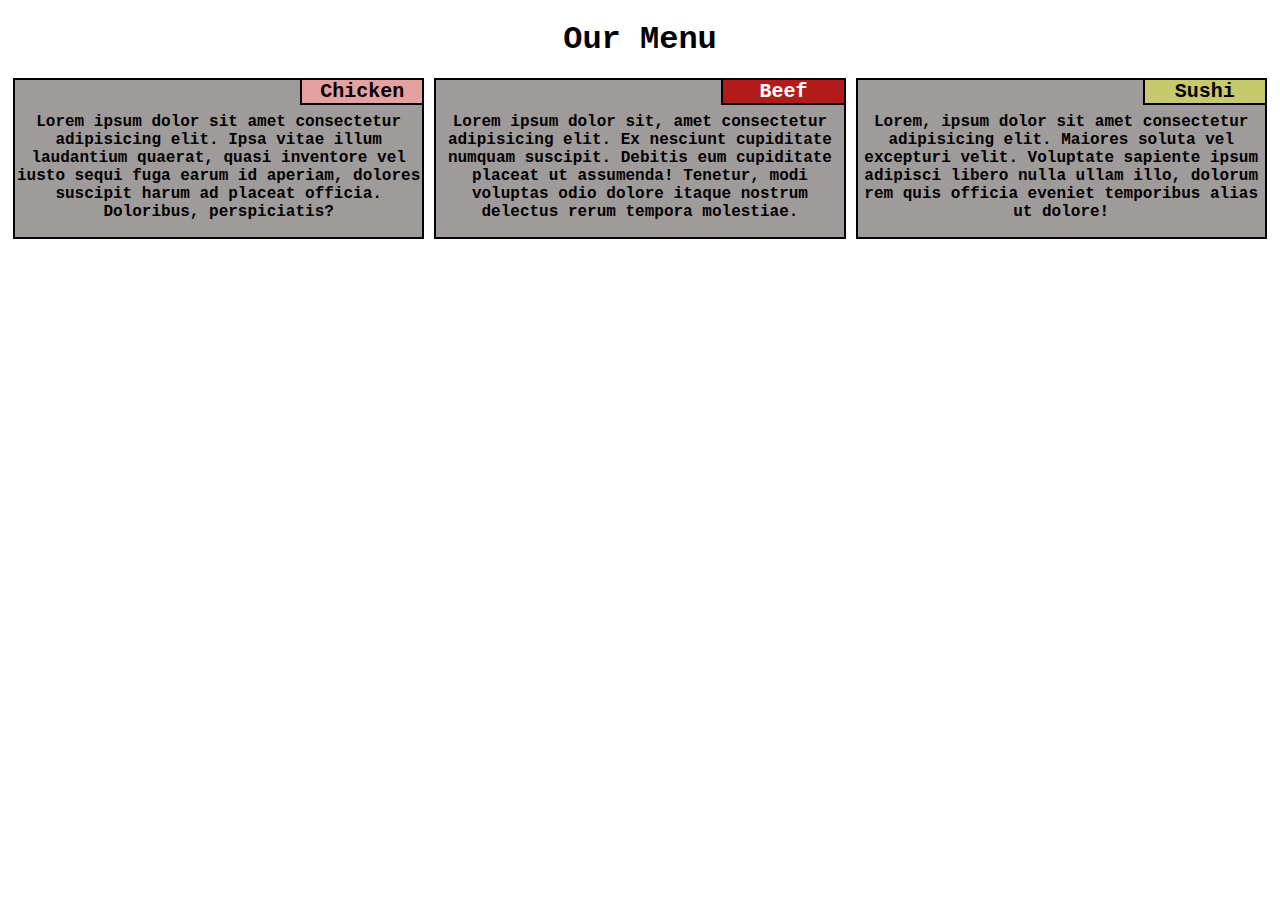
<file: mod2_solution/index.html>
<!DOCTYPE html>
<html>
<head>
<meta charset="utf-8">
<meta name="viewport" content="width=device-width, initial-scale=1">
<link rel="stylesheet" href="./css/css.css">

<title>Assignment Solutionfor Module 2</title>

</head>
<body>
<h1>Our Menu</h1>

<div class="row">
    <div class="col-lg-4 col-md-6 col-sm-12">
      
        <div class="border">
          <h2 id="menu1">Chicken</h2>
          <p>Lorem ipsum dolor sit amet consectetur adipisicing elit. Ipsa vitae illum laudantium quaerat, quasi inventore vel iusto sequi fuga earum id aperiam, dolores suscipit harum ad placeat officia. Doloribus, perspiciatis?</p>
        </div>
      
    </div>

  <div class="col-lg-4 col-md-6 col-sm-12">
    
      <div class="border">
        <h2 id="menu2">Beef</h2>
        <p>Lorem ipsum dolor sit, amet consectetur adipisicing elit. Ex nesciunt cupiditate numquam suscipit. Debitis eum cupiditate placeat ut assumenda! Tenetur, modi voluptas odio dolore itaque nostrum delectus rerum tempora molestiae.</p>
      </div>
  </div>

  <div class="col-lg-4 col-md-12 col-sm-12">
    
      <div class="border">
        <h2 id="menu3">Sushi</h2>
        <p>Lorem, ipsum dolor sit amet consectetur adipisicing elit. Maiores soluta vel excepturi velit. Voluptate sapiente ipsum adipisci libero nulla ullam illo, dolorum rem quis officia eveniet temporibus alias ut dolore!</p>
      </div>
  </div>
    
</div>

</body>
</html>
</file>
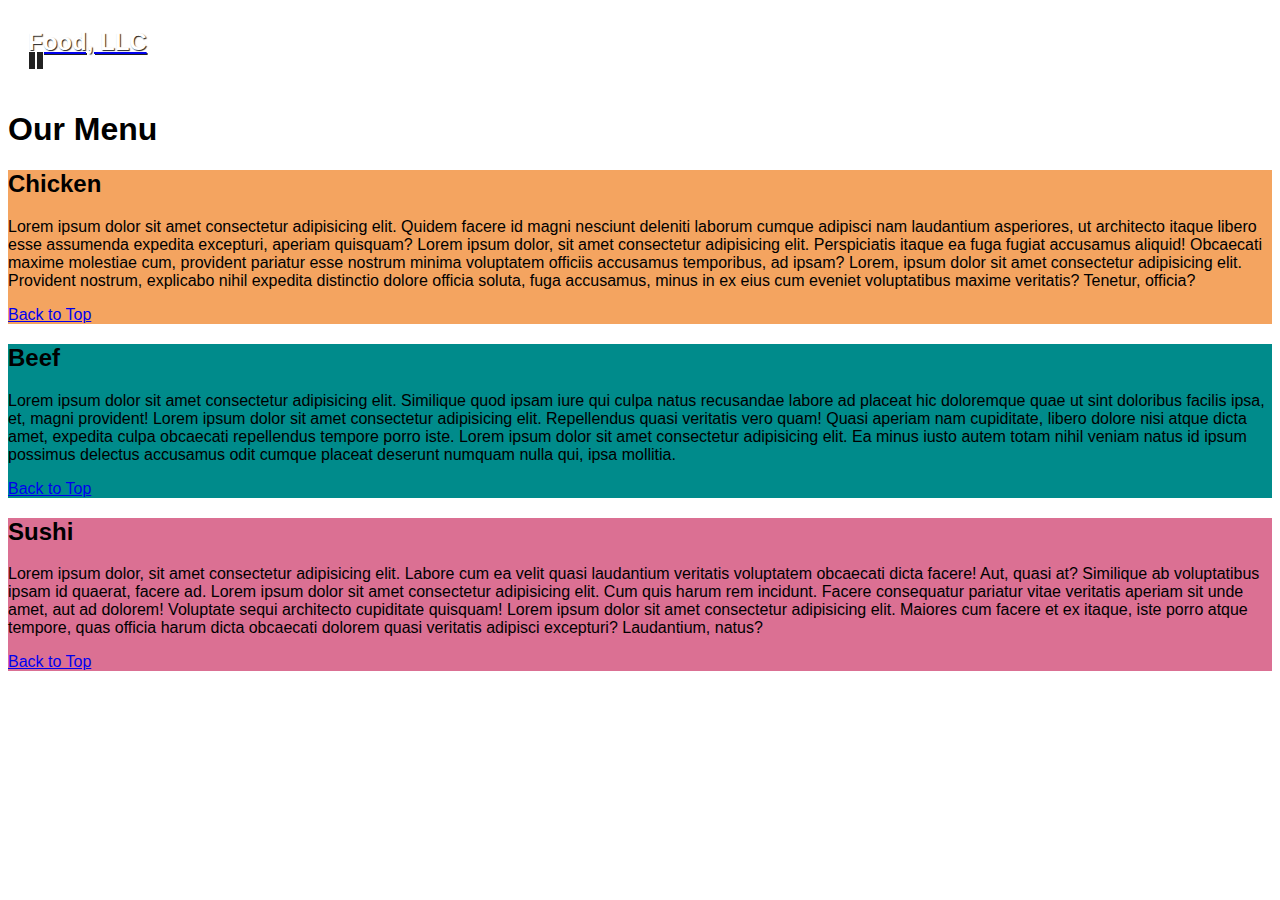
<file: mod3-solution/index.html>
<!doctype html>
<html lang="en">
  <head>
    <!-- Required meta tags -->
    <meta http-equiv="X-UA-Compatible" content="IE=edge">
    <meta name="viewport" content="width=device-width, initial-scale=1">

    <!-- Bootstrap CSS -->
    <link href="https://cdn.jsdelivr.net/npm/bootstrap@5.1.3/dist/css/bootstrap.min.css" rel="stylesheet" integrity="sha384-1BmE4kWBq78iYhFldvKuhfTAU6auU8tT94WrHftjDbrCEXSU1oBoqyl2QvZ6jIW3" crossorigin="anonymous">

    <link rel="stylesheet" href="css/styles.css">

    <title>Assingmente Solution Module 3</title>
  </head>
  <body>
    <header id="top">
        <nav class="navbar navbar-expand-md navbar-dark bg-info">
            <a class="navbar-brand" href="#"><h1>Food, LLC</h1></a>
            
            <button class="navbar-toggler" type="button" data-bs-toggle="collapse" data-bs-target="#navbarTogglerContent" aria-controls="navbarTogglerContent" aria-expanded="false" aria-label="Toggle navigation">
            <span class="navbar-toggler-icon"></span>
            </button>
              
        </nav>
        <div class="collapse navbar-collapse list-color  " id="navbarTogglerContent">
            <ul class="navbar-nav ml-auto mb-2 mb-lg-0 text-center  ">
              <li class="nav-item  ">
                <a class="nav-link  " href="#chicken">Chicken</a>
              </li>
              <li class="nav-item">
                <a class="nav-link  " href="#beef_">Beef</a>
              </li>
              <li class="nav-item">
                <a class="nav-link  " href="#sushi">Sushi</a>
              </li>
            </ul>
          </div>
    </header>    

    <div id="main-content" class="container text-center">
      <div class="page-header mt-4">
        <h1>Our Menu</h1>
      </div>
        <div class="row m-4">
            <div id="chicken" class="col-xs-12 mb-4 p-4">
                <h2>Chicken</h2>
                <p>Lorem ipsum dolor sit amet consectetur adipisicing elit. Quidem facere id magni nesciunt deleniti laborum cumque adipisci nam laudantium asperiores, ut architecto itaque libero esse assumenda expedita excepturi, aperiam quisquam? Lorem ipsum dolor, sit amet consectetur adipisicing elit. Perspiciatis itaque ea fuga fugiat accusamus aliquid! Obcaecati maxime molestiae cum, provident pariatur esse nostrum minima voluptatem officiis accusamus temporibus, ad ipsam? Lorem, ipsum dolor sit amet consectetur adipisicing elit. Provident nostrum, explicabo nihil expedita distinctio dolore officia soluta, fuga accusamus, minus in ex eius cum eveniet voluptatibus maxime veritatis? Tenetur, officia?</p>
                <a href="#top"><p class="text-primary">Back to Top</p></a>

            </div>
            <div id="beef_" class="col-xs-12 mt-4 p-4">
                <h2>Beef</h2>
                <p>Lorem ipsum dolor sit amet consectetur adipisicing elit. Similique quod ipsam iure qui culpa natus recusandae labore ad placeat hic doloremque quae ut sint doloribus facilis ipsa, et, magni provident! Lorem ipsum dolor sit amet consectetur adipisicing elit. Repellendus quasi veritatis vero quam! Quasi aperiam nam cupiditate, libero dolore nisi atque dicta amet, expedita culpa obcaecati repellendus tempore porro iste. Lorem ipsum dolor sit amet consectetur adipisicing elit. Ea minus iusto autem totam nihil veniam natus id ipsum possimus delectus accusamus odit cumque placeat deserunt numquam nulla qui, ipsa mollitia.</p>
                <a href="#top"><p class="text-primary">Back to Top</p></a>

            </div>
            <div id="sushi" class="col-xs-12 mt-4 p-4">
                <h2>Sushi</h2>
                <p>Lorem ipsum dolor, sit amet consectetur adipisicing elit. Labore cum ea velit quasi laudantium veritatis voluptatem obcaecati dicta facere! Aut, quasi at? Similique ab voluptatibus ipsam id quaerat, facere ad. Lorem ipsum dolor sit amet consectetur adipisicing elit. Cum quis harum rem incidunt. Facere consequatur pariatur vitae veritatis aperiam sit unde amet, aut ad dolorem! Voluptate sequi architecto cupiditate quisquam! Lorem ipsum dolor sit amet consectetur adipisicing elit. Maiores cum facere et ex itaque, iste porro atque tempore, quas officia harum dicta obcaecati dolorem quasi veritatis adipisci excepturi? Laudantium, natus?</p>
                <a href="#top"><p class="text-primary">Back to Top</p></a>

            </div>
        </div>
    </div>

<!--
    <script src="https://ajax.googleapis.com/ajax/libs/jquery/3.3.1/jquery.min.js"></script>
-->
    <!-- Optional JavaScript; choose one of the two! -->
    
    <!-- Option 1: Bootstrap Bundle with Popper 
    <script src="https://cdn.jsdelivr.net/npm/bootstrap@5.1.3/dist/js/bootstrap.bundle.min.js" integrity="sha384-ka7Sk0Gln4gmtz2MlQnikT1wXgYsOg+OMhuP+IlRH9sENBO0LRn5q+8nbTov4+1p" crossorigin="anonymous"></script>
    -->
    <!-- Option 2: Separate Popper and Bootstrap JS -->
    
    <script src="https://cdn.jsdelivr.net/npm/@popperjs/core@2.10.2/dist/umd/popper.min.js" integrity="sha384-7+zCNj/IqJ95wo16oMtfsKbZ9ccEh31eOz1HGyDuCQ6wgnyJNSYdrPa03rtR1zdB" crossorigin="anonymous"></script>
    <script src="https://cdn.jsdelivr.net/npm/bootstrap@5.1.3/dist/js/bootstrap.min.js" integrity="sha384-QJHtvGhmr9XOIpI6YVutG+2QOK9T+ZnN4kzFN1RtK3zEFEIsxhlmWl5/YESvpZ13" crossorigin="anonymous"></script>
    
  </body>
</html>
</file>
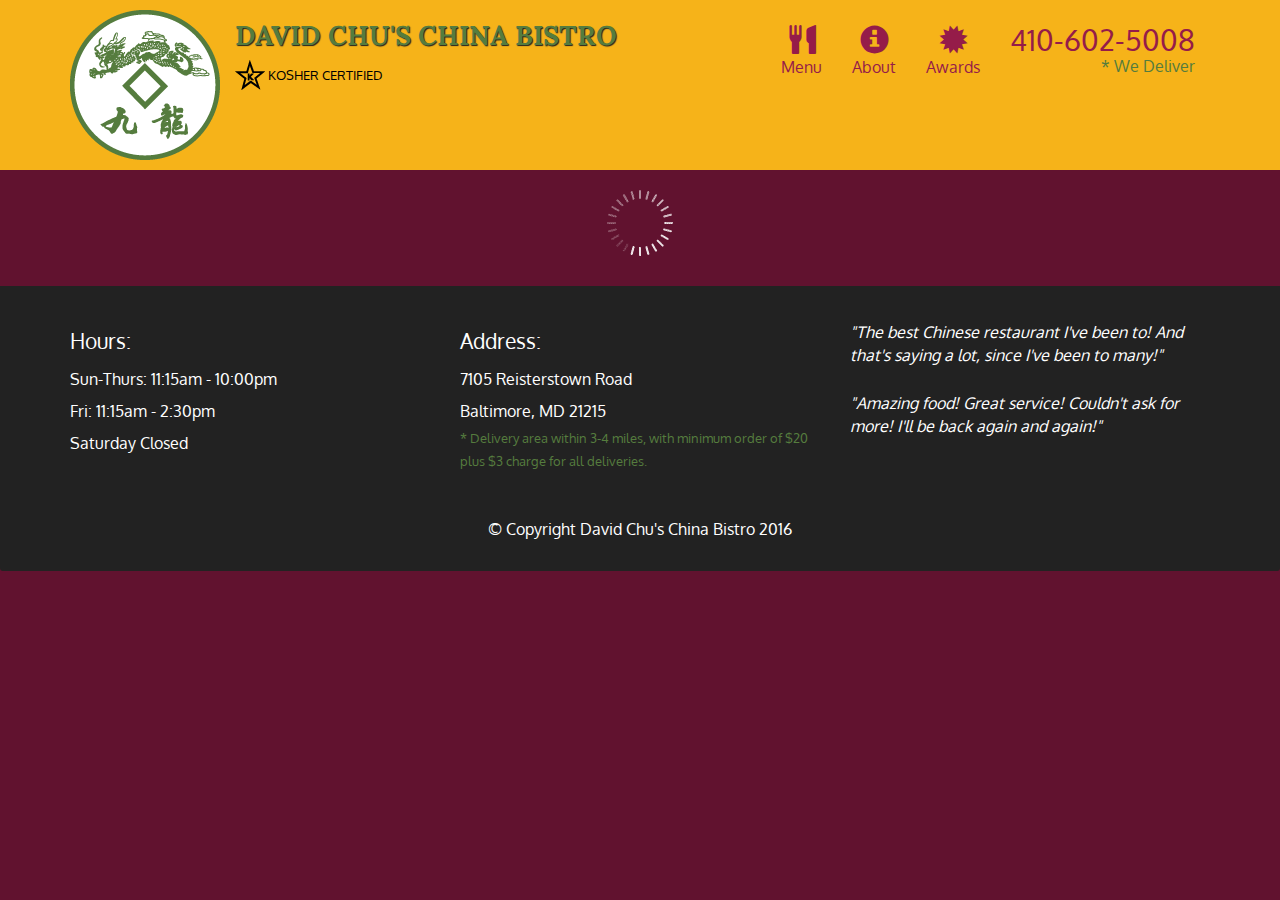
<file: mod5-solution/index.html>
<!doctype html>
<html lang="en">

<head>
    <meta charset="utf-8">
    <meta http-equiv="X-UA-Compatible" content="IE=edge">
    <meta name="viewport" content="width=device-width, initial-scale=1">
    <title>David Chu's China Bistro</title>
    <link rel="stylesheet" href="css/bootstrap.min.css">
    <link rel="stylesheet" href="css/styles.css">
    <link href='https://fonts.googleapis.com/css?family=Oxygen:400,300,700' rel='stylesheet' type='text/css'>
    <link href='https://fonts.googleapis.com/css?family=Lora' rel='stylesheet' type='text/css'>
</head>

<body>
    <header>
        <nav id="header-nav" class="navbar navbar-default">
            <div class="container">
                <div class="navbar-header">
                    <a href="index.html" class="pull-left visible-md visible-lg">
                        <div id="logo-img" alt="Logo image"></div>
                    </a>
                    <div class="navbar-brand">
                        <a href="index.html"><h1>David Chu's China Bistro</h1></a>
                        <p>
                            <img src="images/star-k-logo.png" alt="Kosher certification">
                            <span>Kosher Certified</span>
                        </p>
                    </div>
                    <button id="navbarToggle" type="button" class="navbar-toggle collapsed" data-toggle="collapse" data-target="#collapsable-nav" aria-expanded="false">
                        <span class="sr-only">Toggle navigation</span>
                        <span class="icon-bar"></span>
                        <span class="icon-bar"></span>
                        <span class="icon-bar"></span>
                    </button>
                </div>
                <div id="collapsable-nav" class="collapse navbar-collapse">
                    <ul id="nav-list" class="nav navbar-nav navbar-right">
                        <li id="navHomeButton" class="visible-xs active">
                            <a href="index.html">
                                <span class="glyphicon glyphicon-home"></span> Home</a>
                        </li>
                        <li id="navMenuButton">
                            <a href="#" onclick="$dc.loadMenuCategories();">
                                <span class="glyphicon glyphicon-cutlery"></span>
                                <br class="hidden-xs"> Menu</a>
                        </li>
                        <li>
                            <a href="#">
                                <span class="glyphicon glyphicon-info-sign"></span>
                                <br class="hidden-xs"> About</a>
                        </li>
                        <li>
                            <a href="#">
                                <span class="glyphicon glyphicon-certificate"></span>
                                <br class="hidden-xs"> Awards</a>
                        </li>
                        <li id="phone" class="hidden-xs">
                            <a href="tel:410-602-5008">
                                <span>410-602-5008</span></a>
                            <div>* We Deliver</div>
                        </li>
                    </ul>
                    <!-- #nav-list -->
                </div>
                <!-- .collapse .navbar-collapse -->
            </div>
            <!-- .container -->
        </nav>
        <!-- #header-nav -->
    </header>
    <div id="call-btn" class="visible-xs">
        <a class="btn" href="tel:410-602-5008">
            <span class="glyphicon glyphicon-earphone"></span> 410-602-5008
        </a>
    </div>
    <div id="xs-deliver" class="text-center visible-xs">* We Deliver</div>
    <div id="main-content" class="container"></div>
    <footer class="panel-footer">
        <div class="container">
            <div class="row">
                <section id="hours" class="col-sm-4">
                    <span>Hours:</span>
                    <br> Sun-Thurs: 11:15am - 10:00pm
                    <br> Fri: 11:15am - 2:30pm
                    <br> Saturday Closed
                    <hr class="visible-xs">
                </section>
                <section id="address" class="col-sm-4">
                    <span>Address:</span>
                    <br> 7105 Reisterstown Road
                    <br> Baltimore, MD 21215
                    <p>* Delivery area within 3-4 miles, with minimum order of $20 plus $3 charge for all deliveries.</p>
                    <hr class="visible-xs">
                </section>
                <section id="testimonials" class="col-sm-4">
                    <p>"The best Chinese restaurant I've been to! And that's saying a lot, since I've been to many!"</p>
                    <p>"Amazing food! Great service! Couldn't ask for more! I'll be back again and again!"</p>
                </section>
            </div>
            <div class="text-center">&copy; Copyright David Chu's China Bistro 2016</div>
        </div>
    </footer>
    <!-- jQuery (Bootstrap JS plugins depend on it) -->
    <script src="js/jquery-2.1.4.min.js"></script>
    <script src="js/bootstrap.min.js"></script>
    <script src="js/ajax-utils.js"></script>
    <script src="js/script.js"></script>
</body>

</html>
</file>
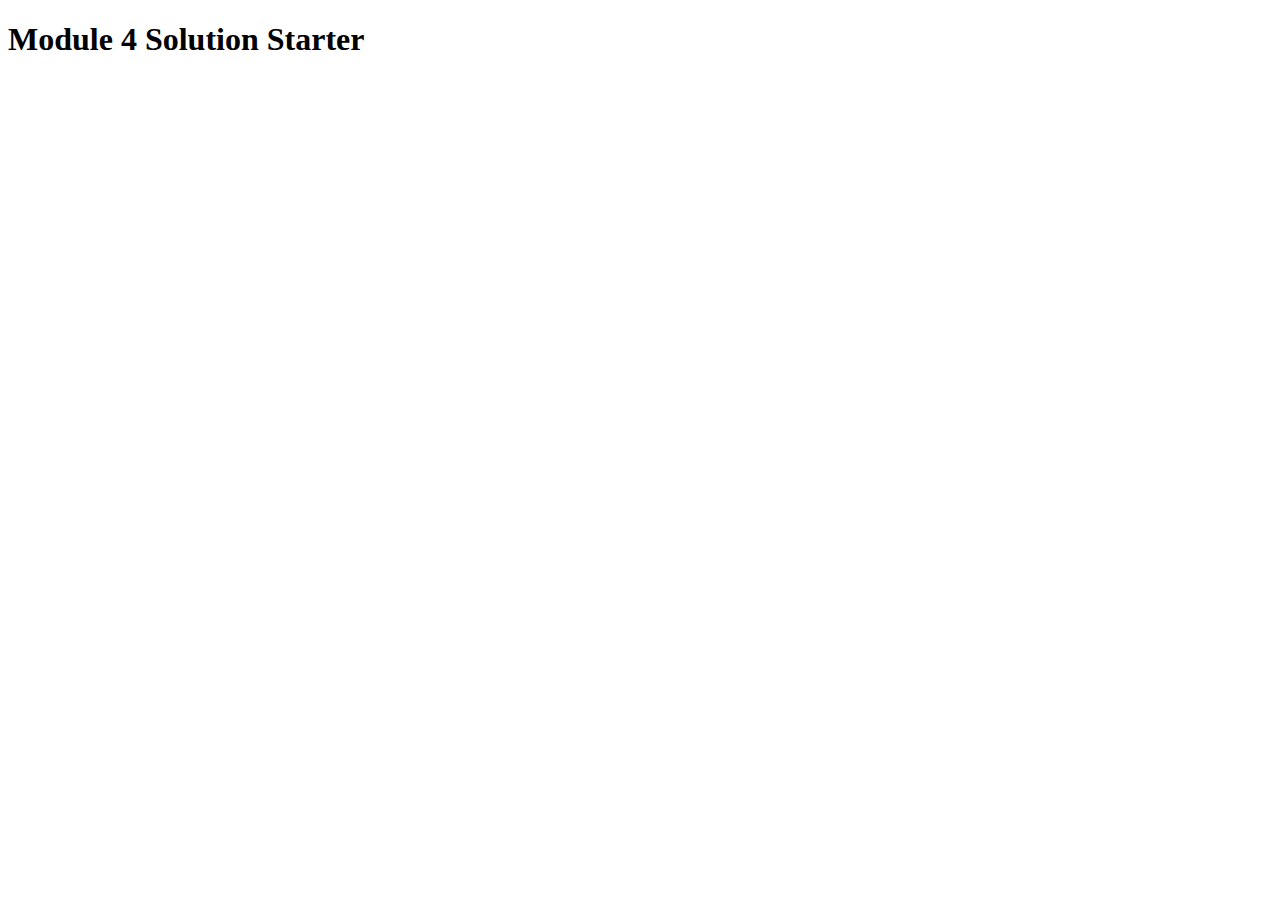
<file: mod4-solution/easier/index.html>
<!DOCTYPE html>
<html>
<head>
  <meta charset="utf-8">
  <title>Module 4 Solution Starter</title>
  <script src="SpeakHello.js"></script>
  <script src="SpeakGoodBye.js"></script>
  <script src="script.js"></script>
</head>
<body>
  <h1>Module 4 Solution Starter</h1>
</body>
</html>
</file>
<file: mod2_solution/css/css.css>
/********** Base styles **********/
* {
    box-sizing: border-box;
    text-align: center;
    font-family:'Courier New', Courier, monospace;
    font-weight: bolder;
  }

  h1 {
    margin-bottom: 15px;
  }
  
  .border {
    border: 2px solid black;
    margin: 5px;
    height: 100%;
    background-color: rgb(160, 155, 155);
  }

  h2 {
    margin: 0;
    float: right;
    width: 30%;
    border-bottom: 2px solid black;
    border-left: 2px solid black;
    font-size: 20px;
  }

  #menu1 {
    background-color: rgb(229, 160, 160);
    color: black;
  }

  #menu2 {
    background-color: rgb(179, 27, 27);
    color: white;
  }

  #menu3 {
    background-color: rgb(199, 201, 109);
    color: black;
  }
  p {
    margin-top: 8%;
    
  }
  
  /* Simple Responsive Framework. */
  .row {
    width: 100%;
    padding: auto;
  }
  
  /********** Large/Desktop devices only **********/
  @media (min-width: 992px) {
    .col-lg-4 {
      float: left;
      width: 33.33%;
    }
  }
  
  /********** Medium/Tablet devices only **********/
  @media (min-width: 768px) and (max-width: 991px) {
    .col-md-6, .col-md-12 {
      float: left;
    } 

    .col-md-6 {
      width: 50%;
    } 
    .col-md-12 {
      width: 100%;
    }
  }

    /********** Small/Smartphone devices only **********/
  @media (max-width: 767px) {
    .col-sm-12 {
      float: left;
      width: 100%;
    }
  }
</file>
<file: mod3-solution/css/styles.css>
body {
    font-size: 16px;
    font-family: 'Oxygen', sans-serif;
  }

/** HEADER **/
.navbar {
    border-radius: 0;
    border: 0;
    padding-left: 20px;
    padding-right: 20px;
    padding-bottom: 20px;
  
  }


.navbar-brand h1 { 
    font-family: 'Oxygen', sans-serif;
    color: #ffffff;
    font-size: 1.5em;
    font-weight: bold;
    text-shadow: 1px 1px 1px #222;
    margin-top: 0;
    margin-bottom: 0;
    line-height: .75;
    padding-top: 25px;
}

.navbar button.navbar-toggler, .navbar .navbar-toggler-icon {
  border: 1px solid #ffffff;
  background-color: #222;
}

#navbarTogglerContent {
  font-size: 1.2em;
}
.list-color {
  background-color: rgb(236, 230, 221);
}

/** end header **/


#chicken {
  background-color: sandybrown;
}

#beef_ {
  background-color: darkcyan;
  
}

#sushi {
  background-color: palevioletred;

}

@media (min-width: 768px) {
  #navbarTogglerContent {
    display: none;
  }
 
}
</file>
<file: mod5-solution/css/styles.css>
body {
  font-size: 16px;
  color: #fff;
  background-color: #61122f;
  font-family: 'Oxygen', sans-serif;
}

/** HEADER **/
#header-nav {
  background-color: #f6b319;
  border-radius: 0;
  border: 0;
}

#logo-img {
  background: url('../images/restaurant-logo_large.png') no-repeat;
  width: 150px;
  height: 150px;
  margin: 10px 15px 10px 0;
}

.navbar-brand {
  padding-top: 25px;
}
.navbar-brand h1 { /* Restaurant name */
  font-family: 'Lora', serif;
  color: #557c3e;
  font-size: 1.5em;
  text-transform: uppercase;
  font-weight: bold;
  text-shadow: 1px 1px 1px #222;
  margin-top: 0;
  margin-bottom: 0;
  line-height: .75;
}
.navbar-brand a:hover, .navbar-brand a:focus {
  text-decoration: none;
}
.navbar-brand p { /* Kosher cert */
  color: #000;
  text-transform: uppercase;
  font-size: .7em;
  margin-top: 15px;
}
.navbar-brand p span { /* Star-K */
  vertical-align: middle;
}

#nav-list {
  margin-top: 10px;
}
#nav-list a {
  color: #951C49;
  text-align: center;
}
#nav-list a:hover {
  background: #E7E7E7;
}
#nav-list a span {
  font-size: 1.8em;
}

#phone {
  margin-top: 5px;
}
#phone a { /* Phone number */
  text-align: right;
  padding-bottom: 0;
}
#phone div { /* We Deliver */
  color: #557c3e;
  text-align: right;
  padding-right: 15px;
}

.navbar-header button.navbar-toggle, .navbar-header .icon-bar {
  border: 1px solid #61122f;
}
.navbar-header button.navbar-toggle {
  clear: both;
  margin-top: -30px;
}
/* END HEADER */

/* FOOTER */
.panel-footer {
  margin-top: 30px;
  padding-top: 35px;
  padding-bottom: 30px;
  background-color: #222;
  border-top: 0;
}
.panel-footer div.row {
  margin-bottom: 35px;
}
#hours, #address {
  line-height: 2;
}
#hours > span, #address > span {
  font-size: 1.3em;
}
#address p {
  color: #557c3e;
  font-size: .8em;
  line-height: 1.8;
}
#testimonials {
  font-style: italic;
}
#testimonials p:nth-child(2) {
  margin-top: 25px;
}
/* END FOOTER */



/* HOME PAGE */
.container .jumbotron {
  box-shadow: 0 0 50px #3F0C1F;
  border: 2px solid #3F0C1F;
}

#menu-tile, #specials-tile, #map-tile {
  height: 250px;
  width: 100%;
  margin-bottom: 15px;
  position: relative;
  border: 2px solid #3F0C1F;
  overflow: hidden;
}
#menu-tile:hover, #specials-tile:hover, #map-tile:hover {
  box-shadow: 0 1px 5px 1px #cccccc;
}
#menu-tile {
  background: url('../images/menu-tile.jpg') no-repeat;
  background-position: center;
}
#specials-tile {
  background: url('../images/specials-tile.jpg') no-repeat;
  background-position: center;
}
#menu-tile span, #specials-tile span, #map-tile span {
  position: absolute;
  bottom: 0;
  right: 0;
  width: 100%;
  text-align: center;
  font-size: 1.6em;
  text-transform: uppercase;
  background-color: #000;
  color: #fff;
  opacity: .8;
}
/* END HOME PAGE */

/* MENU CATEGORIES PAGE */
.category-tile { 
  position: relative;
  border: 2px solid #3F0C1F;
  overflow: hidden;
  width: 200px;
  height: 200px;
  margin: 0 auto 15px;
}
.category-tile span {
  position: absolute;
  bottom: 0;
  right: 0;
  width: 100%;
  text-align: center;
  font-size: 1.2em;
  text-transform: uppercase;
  background-color: #000;
  color: #fff;
  opacity: .8;
}
.category-tile:hover {
  box-shadow: 0 1px 5px 1px #cccccc;
}

#menu-categories-title + div {
  margin-bottom: 50px;
}
/* END MENU CATEGORIES PAGE */

/* SINGLE CATEGORY PAGE */
.menu-item-tile {
  margin-bottom: 25px;
}
.menu-item-tile hr {
  width: 80%;
}
.menu-item-tile .menu-item-price {
  font-size: 1.1em;
  text-align: right;
  margin-top: -15px;
  margin-right: -15px;
}
.menu-item-tile .menu-item-price span {
  font-size: .6em;
}
.menu-item-photo {
  position: relative;
  border: 2px solid #3F0C1F; 
  overflow: hidden;
  padding: 0;
  margin-right: -15px;
  margin-left: auto;
  margin-bottom: 20px;
  max-width: 250px;
}
.menu-item-photo div {
  position: absolute;
  bottom: 0;
  right: 0;
  width: 80px;
  background-color: #557c3e;
  text-align: center;
}
.menu-item-description {
  padding-right: 30px;
}
h3.menu-item-title {
  margin: 0 0 10px;
}
.menu-item-details {
  font-size: .9em;
  font-style: italic;
}
/* END SINGLE CATEGORY PAGE */


/********** Large devices only **********/
@media (min-width: 1200px) {
  .container .jumbotron {
    background: url('../images/jumbotron_1200.jpg') no-repeat;
    height: 675px;
  }
}

/********** Medium devices only **********/
@media (min-width: 992px) and (max-width: 1199px) {
  /* Header */
  #logo-img {
    background: url('../images/restaurant-logo_medium.png') no-repeat;
    width: 100px;
    height: 100px;
    margin: 5px 5px 5px 0;
  }
  /* End Header */

  /* Home Page */
  .container .jumbotron {
    background: url('../images/jumbotron_992.jpg') no-repeat;
    height: 558px;
  }
  /* End Home Page */
}

/********** Small devices only **********/
@media (min-width: 768px) and (max-width: 991px) {
  /* Home Page */
  .container .jumbotron {
    background: url('../images/jumbotron_768.jpg') no-repeat;
    height: 432px;
  }
  /* End Home Page */
}

/********** Extra small devices only **********/
@media (max-width: 767px) {
  /* Header */
  .navbar-brand {
    padding-top: 10px;
    height: 80px;
  }
  .navbar-brand h1 { /* Restaurant name */
    padding-top: 10px;
    font-size: 5vw; /* 1vw = 1% of viewport width */
  }
  .navbar-brand p { /* Kosher cert */
    font-size: .6em;
    margin-top: 12px;
  }
  .navbar-brand p img { /* Star-K */
    height: 20px;
  }

  #collapsable-nav a { /* Collapsed nav menu text */
    font-size: 1.2em;
  }
  #collapsable-nav a span { /* Collapsed nav menu glyph */
    font-size: 1em;
    margin-right: 5px;
  }

  #call-btn > a {
    font-size: 1.5em;
    display: block;
    margin: 0 20px;
    padding: 10px;
    border: 2px solid #fff;
    background-color: #f6b319;
    color: #951c49;
  }
  #xs-deliver {
    margin-top: 5px;
    font-size: .7em;
    letter-spacing: .1em;
    text-transform: uppercase;
  }
  /* End Header */

  /* Footer */
  .panel-footer section {
    margin-bottom: 30px;
    text-align: center;
  }
  .panel-footer section:nth-child(3) {
    margin-bottom: 0; /* margin already exists on the whole row */
  }
  .panel-footer section hr {
    width: 50%;
  }
  /* End Footer */

  /* Home Page */
  .container .jumbotron {
    margin-top: 30px;
    padding: 0;
  }
  #menu-tile, #specials-tile {
    width: 360px;
    margin: 0 auto 15px;
  }

  .menu-item-photo {
    margin-right: auto;
  }
  .menu-item-tile .menu-item-price {
    text-align: center;
  }
  .menu-item-description {
    text-align: center;;
  }
}


/********** Super extra small devices Only :-) (e.g., iPhone 4) **********/
@media (max-width: 479px) {
  /* Header */
  .navbar-brand h1 { /* Restaurant name */
    padding-top: 5px;
    font-size: 6vw;
  }
  /* End Header */
  
  /* Home page */
  #menu-tile, #specials-tile {
    width: 280px;
    margin: 0 auto 15px;
  }

  .col-xxs-12 {
    position: relative;
    min-height: 1px;
    padding-right: 15px;
    padding-left: 15px;
    float: left;
    width: 100%;
  }
}
</file>
